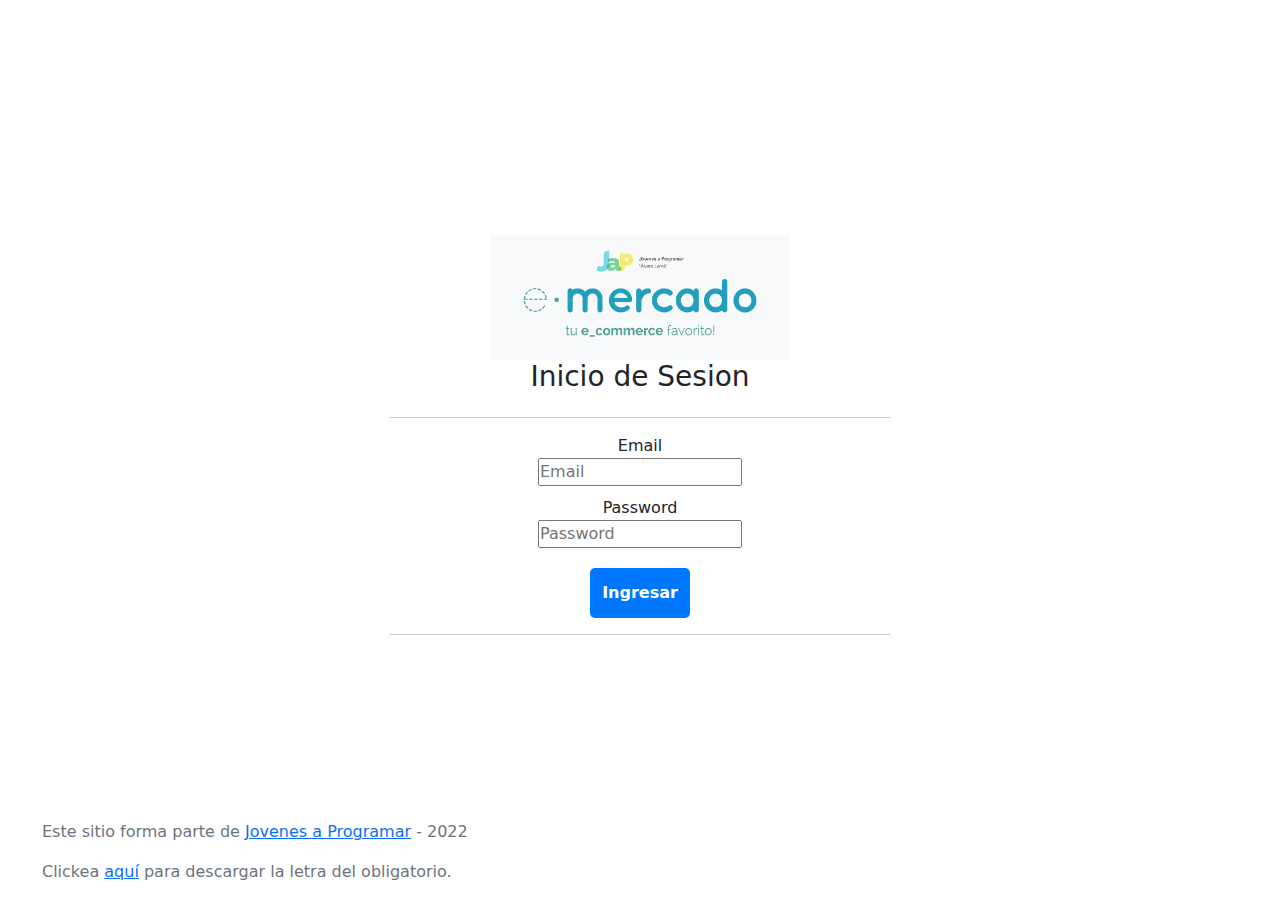
<file: index.html>
<!DOCTYPE html>
<html lang="es">
  <head>
    <meta http-equiv="Content-Type" content="text/html; charset=UTF-8" />
    <meta
      name="viewport"
      content="width=device-width, initial-scale=1, shrink-to-fit=no"
    />
    <meta
      name="google-signin-client_id"
      content="981354369546-q5gculqpjrnv57pglfgtg88otmmpl3ir.apps.googleusercontent.com"
    />
    <!-- este meta tag contiene el id de cliente para la autenticacion de google-->
    <title>eMercado - Todo lo que busques está aquí</title>

    <link
      href="https://fonts.googleapis.com/css?family=Raleway:300,300i,400,400i,700,700i,900,900i"
      rel="stylesheet"
    />
    <link href="css/bootstrap.min.css" rel="stylesheet" />
    <link href="css/index.css" rel="stylesheet" />
    <script src="https://accounts.google.com/gsi/client" async defer></script>
    <!--Scripts necesarios para el login de google-->
  </head>

  <body>
    <div class="flex-center">
      <div class="log-container">
        <div class="log-header">
          <img src="img/login.png" alt="" />
          <h3>Inicio de Sesion</h3>
          <div
            id="g_id_onload"
            data-client_id="981354369546-jeiir98ja4trb6j4a12p9q07cnj3f6pq.apps.googleusercontent.com"
            data-callback="handleCredentialResponse"
          ></div>
          <div class="g_id_signin" data-type="standard"></div>
          <!-- Boton de login google-->
        </div>
        <hr />
        <form id="logForm" class="flex-link">
          <div class="flex-column">
            <label for="email">Email</label>
            <input placeholder="Email" type="email" name="email" id="email" />
          </div>
          <div class="flex-column">
            <label for="password">Password</label>
            <input
              placeholder="Password"
              type="password"
              name="password"
              id="password"
            />
          </div>
          <div class="flex-column">
            <p id="error" class="error"></p>
          </div>
          <button class="normal-log">Ingresar</button>
        </form>
        <hr />
      </div>
    </div>
    <footer class="text-muted">
      <div class="container">
        <p>
          Este sitio forma parte de
          <a href="https://jovenesaprogramar.edu.uy/" target="_blank"
            >Jovenes a Programar</a
          >
          - 2022
        </p>
        <p>
          Clickea <a target="_blank" href="Letra.pdf">aquí</a> para descargar la
          letra del obligatorio.
        </p>
      </div>
    </footer>
    <script src="js/bootstrap.bundle.min.js"></script>
    <script src="js/login.js"></script>
    <script src="js/init.js"></script>
  </body>
</html>
</file>
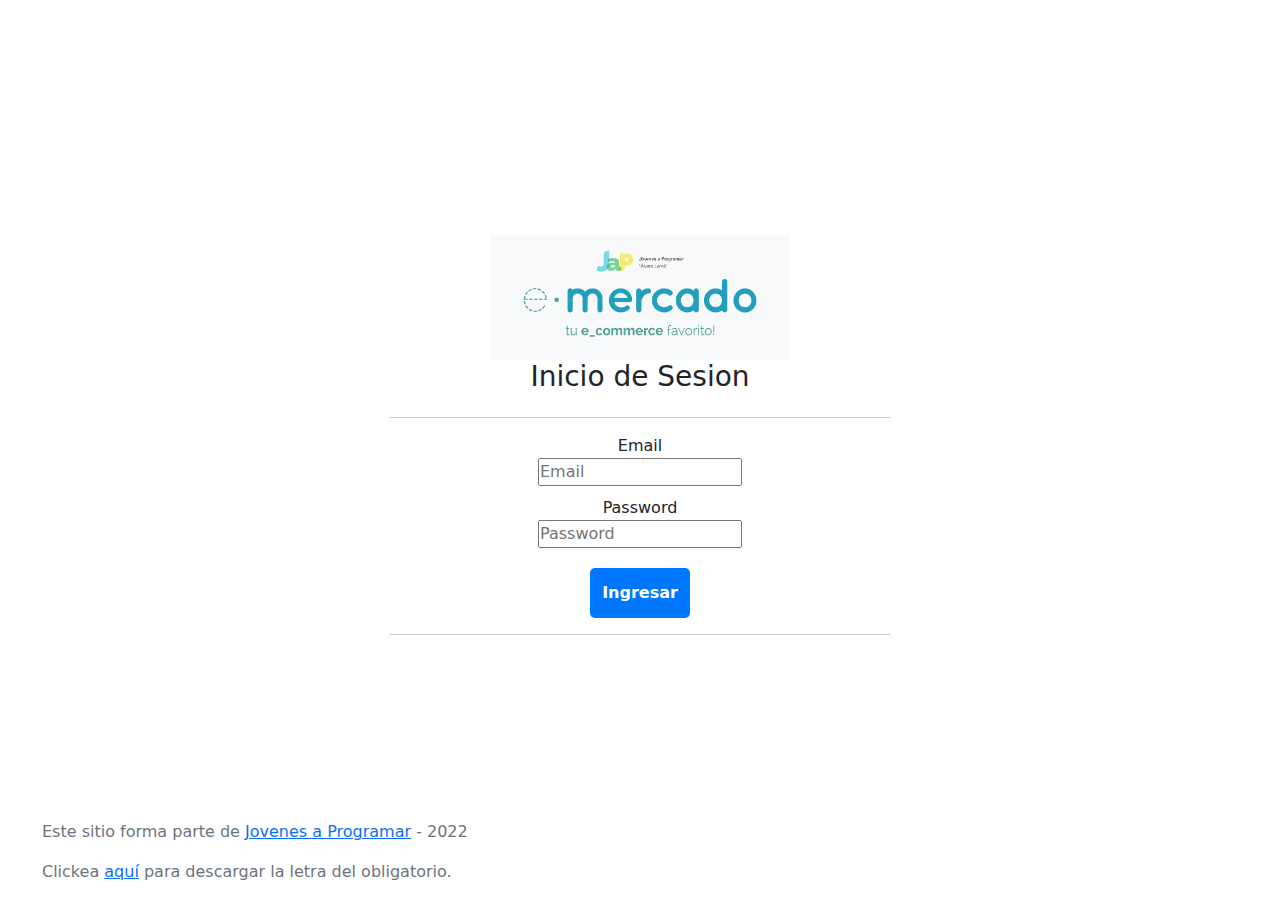
<file: cart.html>
<!DOCTYPE html>
<html lang="es">
  <head>
    <meta http-equiv="Content-Type" content="text/html; charset=UTF-8" />
    <meta
      name="viewport"
      content="width=device-width, initial-scale=1, shrink-to-fit=no"
    />
    <title>eMercado - Todo lo que busques está aquí</title>
    <link
      href="https://fonts.googleapis.com/css?family=Raleway:300,300i,400,400i,700,700i,900,900i"
      rel="stylesheet"
    />
    <link href="css/bootstrap.min.css" rel="stylesheet" />
    <link href="css/font-awesome.min.css" rel="stylesheet" />
    <link href="css/styles.css" rel="stylesheet" />
  </head>

  <body>
    <nav class="navbar navbar-expand-lg navbar-dark bg-dark p-1">
      <div class="container">
        <button
          class="navbar-toggler"
          type="button"
          data-bs-toggle="collapse"
          data-bs-target="#navbarNav"
          aria-controls="navbarNav"
          aria-expanded="false"
          aria-label="Toggle navigation"
        >
          <span class="navbar-toggler-icon"></span>
        </button>
        <div class="collapse navbar-collapse" id="navbarNav">
          <ul class="navbar-nav w-100 justify-content-between">
            <li class="nav-item">
              <a class="nav-link" href="home.html">Inicio</a>
            </li>
            <li class="nav-item">
              <a class="nav-link" href="categories.html">Categorías</a>
            </li>
            <li class="nav-item">
              <a class="nav-link" href="sell.html">Vender</a>
            </li>
            <div class="dropdown">
              <button
                class="btn btn-secondary dropdown-toggle"
                type="button"
                id="dropdownMenuButton1"
                data-bs-toggle="dropdown"
                aria-expanded="false"
              >
                Dropdown button
              </button>
              <ul class="dropdown-menu" aria-labelledby="dropdownMenuButton1">
                <li>
                  <a class="dropdown-item" href="cart.html">Mi carrito</a>
                </li>
                <li>
                  <a class="dropdown-item" href="my-profile.html">Mi perfil</a>
                </li>
                <li>
                  <a id="logOut" class="dropdown-item" href="#"
                    >Cerrar sesión</a
                  >
                </li>
              </ul>
            </div>
          </ul>
        </div>
      </div>
    </nav>
    <main>
      <div class="container">
        <div>
          <h4>Carrito de Compras</h4>
        </div>
        <h6>Articulos a comprar</h6>
        <table class="table">
          <thead>
            <tr>
              <th scope="col">Imagen</th>
              <th scope="col">Nombre</th>
              <th scope="col">Costo</th>
              <th scope="col">Cantidad</th>
              <th scope="col">Subtotal</th>
            </tr>
          </thead>
          <tbody id="tableBody"></tbody>
        </table>
      </div>
      <form id="formCompra" class="mx-5 mt-5 w-auto container">
        <div class="alert alert-success escondido" id="compraRealizada" role="alert">
          Has comprado con exito!
        </div>
        <div class="mx-5 row">
          <div class="col">
            <h3>Tipo de envio</h3>
            <div class="form-check">
              <input
                class="form-check-input"
                type="radio"
                name="flexRadioDefault"
                id="flexRadioDefault1"
                value="0.15"
                checked
              />
              <label class="form-check-label" for="flexRadioDefault1">
                Premium 2 a 5 dias (15%)
              </label>
            </div>
            <div class="form-check">
              <input
                class="form-check-input"
                type="radio"
                name="flexRadioDefault"
                value="0.07"
                id="flexRadioDefault2"
              />
              <label class="form-check-label" for="flexRadioDefault1">
                Express 5 a 8 dias (7%)
              </label>
            </div>
            <div class="form-check">
              <input
                class="form-check-input"
                type="radio"
                name="flexRadioDefault"
                id="flexRadioDefault3"
                value="0.05"
              />
              <label class="form-check-label" for="flexRadioDefault2">
                Standard 12 a 15 dias (5%)
              </label>
            </div>
          </div>
          <div class="col">
            <h3>Direccion de envio</h3>
            <div class="form-row">
              <div class="form-group col-md-6">
                <label for="inputStreet4">Calle</label>
                <input
                  type="text"
                  class="form-control"
                  id="inputEmail4"
                  placeholder="Calle"
                />
                <p class="invalidInput escondido" id="invalidCalle">Debe Ingresar Calle</p>
              </div>
              <div class="form-group col-md-6">
                <label for="inputNumber4">Numero</label>
                <input
                  type="number"
                  class="form-control"
                  id="inputNumber4"
                  placeholder="Numero de puerta"
                />
                <p class="invalidInput escondido" id="invalidNumero">Debe Ingresar Numero</p>
              </div>
            </div>
            <div class="form-group col-md-6">
              <label for="inputCorner">Esquina</label>
              <input
                type="text"
                class="form-control"
                id="inputCorner"
                placeholder="Esq Soriano"
              />
              <p class="invalidInput escondido" id="invalidEsquina">Debe Ingresar Esquina</p>
            </div>
          </div>
        </div>
        <hr />
        <div id="subtotales">
          <div class="container align-content-center">
            <div class="row border mb-3">
              <div class="col pt-2">
                <h2>Subtotal</h2>
                <p class="text-muted">Costo de los productos</p>
              </div>
              <p class="col mt-3">USD <span id="subtotal">15200</span></p>
            </div>
            <div class="row border mb-3">
              <div class="col pt-2">
                <h2>Costo de Envio</h2>
                <p class="text-muted">Segun el tipo de envio</p>
              </div>
              <p class="col mt-3">USD <span id="costoEnvio">15200</span></p>
            </div>
            <div class="row border">
              <div class="col pt-2">
                <h2>Total ($)</h2>
              </div>
              <p class="col mt-3">USD <span id="total">15200</span></p>
            </div>
          </div>
        </div>
        <hr />
        <h3>Forma De Pago</h3>
        <div>
          <p>
            <span id="formaDePagoTexto" class="mx-3">No Has Seleccionado</span>
            <p class="invalidInput escondido" id="invalidPago">Selecciona Metodo De Pago y llena todos los datos</p>
            <!-- Button trigger modal -->
            <button type="button" class="btn btn-primary" data-bs-toggle="modal" data-bs-target="#exampleModalCenter">
              Seleccionar
            </button>

            <button type="submit" class="btn btn-primary mx-5 w-100 mt-5">
              Comprar
            </button>

            <!-- Modal -->
            <div class="modal fade" id="exampleModalCenter" tabindex="-1" role="dialog" aria-labelledby="exampleModalCenterTitle" aria-hidden="true">
              <div class="modal-dialog modal-dialog-centered" role="document">
                <div class="modal-content">
                  <div class="modal-header">
                    <h5 class="modal-title" id="exampleModalLongTitle">Forma de Pago</h5>
                  </div>
                  <div class="modal-body">
                    <form>
                      <input
                        class="form-check-input"
                        type="radio"
                        name="flexRadioDefaultCredito"
                        id="flexRadioDefaultCredito"
                        value="credito"
                      />
                      <label class="form-check-label" for="flexRadioDefaultCredito">
                        Tarjeta de credito
                      </label>
                      <hr>
                      <label for="tarjeta">Numero de Tarjeta</label>
                      <input class="inputCredito" type="number" name="tarjeta" id="tarjeta">
                      <br>
                      <label for="codigo">Codigo de seg</label>
                      <input class="inputCredito" type="number" name="codigo" id="codigo">
                      <br>
                      <label for="vencimiento">Vencimiento (MM/AA)</label>
                      <input class="inputCredito mb-4" type="text" name="vencimiento" id="vencimiento">
                      <br>
                      <input
                        class="form-check-input"
                        type="radio"
                        name="flexRadioDefaultCredito"
                        id="flexRadioDefaultCredito1"
                        value="bancaria"
                      />
                      <label class="form-check-label" for="flexRadioDefaultCredito1">
                        Transferencia bancaria
                      </label>
                      <hr>
                      <label for="cuenta">Numero de cuenta</label>
                      <input class="inputBancaria" type="number" name="cuenta" id="cuenta" disabled>
                    </form>
                  </div>
                  <div class="modal-footer">
                    <button type="button" class="btn btn-primary" data-bs-dismiss="modal">Cerrar</button>
                  </div>
                </div>
              </div>
            </div>
          </p>
        </div>
      </form>
    </main>
    <footer class="text-muted">
      <div class="container">
        <p class="float-end">
          <a href="#">Volver arriba</a>
        </p>
        <p>
          Este sitio forma parte de
          <a href="https://jovenesaprogramar.edu.uy/" target="_blank"
            >Jovenes a Programar</a
          >
          - 2022
        </p>
        <p>
          Clickea <a target="_blank" href="Letra.pdf">aquí</a> para descargar la
          letra del obligatorio.
        </p>
      </div>
    </footer>
    <div id="spinner-wrapper">
      <div class="lds-ring">
        <div></div>
        <div></div>
        <div></div>
        <div></div>
      </div>
    </div>
    <script src="js/bootstrap.bundle.min.js"></script>
    <script src="js/init.js"></script>
    <script src="js/cart.js"></script>
  </body>
</html>
</file>
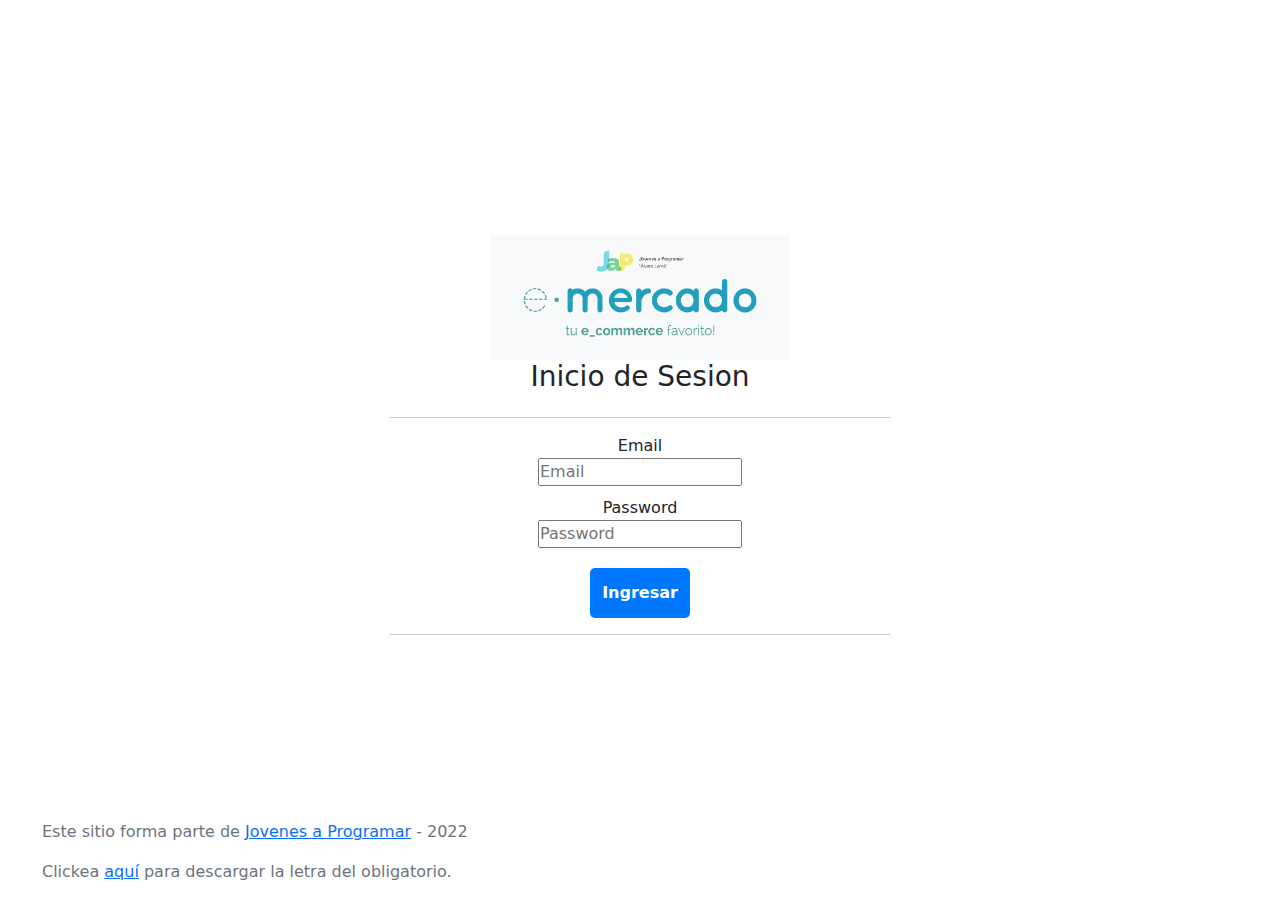
<file: categories.html>
<!DOCTYPE html>
<html lang="es">
  <head>
    <meta http-equiv="Content-Type" content="text/html; charset=UTF-8" />
    <meta
      name="viewport"
      content="width=device-width, initial-scale=1, shrink-to-fit=no"
    />
    <title>eMercado - Todo lo que busques está aquí</title>

    <link
      href="https://fonts.googleapis.com/css?family=Raleway:300,300i,400,400i,700,700i,900,900i"
      rel="stylesheet"
    />
    <link href="css/font-awesome.min.css" rel="stylesheet" />
    <link href="css/bootstrap.min.css" rel="stylesheet" />
    <link href="css/styles.css" rel="stylesheet" />
  </head>

  <body>
    <nav class="navbar navbar-expand-lg navbar-dark bg-dark p-1">
      <div class="container">
        <button
          class="navbar-toggler"
          type="button"
          data-bs-toggle="collapse"
          data-bs-target="#navbarNav"
          aria-controls="navbarNav"
          aria-expanded="false"
          aria-label="Toggle navigation"
        >
          <span class="navbar-toggler-icon"></span>
        </button>
        <div class="collapse navbar-collapse" id="navbarNav">
          <ul class="navbar-nav w-100 justify-content-between">
            <li class="nav-item">
              <a class="nav-link" href="home.html">Inicio</a>
            </li>
            <li class="nav-item">
              <a class="nav-link active" href="categories.html">Categorías</a>
            </li>
            <li class="nav-item">
              <a class="nav-link" href="sell.html">Vender</a>
            </li>
            <div class="dropdown">
              <button
                class="btn btn-secondary dropdown-toggle"
                type="button"
                id="dropdownMenuButton1"
                data-bs-toggle="dropdown"
                aria-expanded="false"
              >
                Dropdown button
              </button>
              <ul class="dropdown-menu" aria-labelledby="dropdownMenuButton1">
                <li>
                  <a class="dropdown-item" href="cart.html">Mi carrito</a>
                </li>
                <li>
                  <a class="dropdown-item" href="my-profile.html">Mi perfil</a>
                </li>
                <li>
                  <a id="logOut" class="dropdown-item" href="#"
                    >Cerrar sesión</a
                  >
                </li>
              </ul>
            </div>
          </ul>
        </div>
      </div>
    </nav>
    <main class="pb-5">
      <div class="text-center p-4">
        <h2>Categorías</h2>
        <p class="lead">Verás aquí todas las categorías del sitio.</p>
      </div>
      <div class="container">
        <div class="row">
          <div class="col text-end">
            <div
              class="btn-group btn-group-toggle mb-4"
              data-bs-toggle="buttons"
            >
              <input
                type="radio"
                class="btn-check"
                name="options"
                id="sortAsc"
              />
              <label class="btn btn-light" for="sortAsc">A-Z</label>
              <input
                type="radio"
                class="btn-check"
                name="options"
                id="sortDesc"
              />
              <label class="btn btn-light" for="sortDesc">Z-A</label>
              <input
                type="radio"
                class="btn-check"
                name="options"
                id="sortByCount"
                checked
              />
              <label class="btn btn-light" for="sortByCount"
                ><i class="fas fa-sort-amount-down mr-1"></i
              ></label>
            </div>
          </div>
        </div>
        <div class="row">
          <div class="col-lg-6 offset-lg-6 col-md-12 mb-1 container">
            <div class="row container p-0 m-0">
              <div class="col">
                <p class="font-weight-normal text-end my-2">Cant.</p>
              </div>
              <div class="col">
                <input
                  class="form-control"
                  type="number"
                  placeholder="min."
                  id="rangeFilterCountMin"
                />
              </div>
              <div class="col">
                <input
                  class="form-control"
                  type="number"
                  placeholder="máx."
                  id="rangeFilterCountMax"
                />
              </div>
              <div class="col-3 p-0">
                <div class="btn-group" role="group">
                  <button class="btn btn-light btn-block" id="rangeFilterCount">
                    Filtrar
                  </button>
                  <button class="btn btn-link btn-sm" id="clearRangeFilter">
                    Limpiar
                  </button>
                </div>
              </div>
            </div>
          </div>
        </div>
        <div class="row">
          <div class="list-group" id="cat-list-container"></div>
        </div>
      </div>
    </main>
    <footer class="text-muted">
      <div class="container">
        <p class="float-end">
          <a href="#">Volver arriba</a>
        </p>
        <p>
          Este sitio forma parte de
          <a href="https://jovenesaprogramar.edu.uy/" target="_blank"
            >Jovenes a Programar</a
          >
          - 2022
        </p>
        <p>
          Clickea <a target="_blank" href="Letra.pdf">aquí</a> para descargar la
          letra del obligatorio.
        </p>
      </div>
    </footer>
    <div id="spinner-wrapper">
      <div class="lds-ring">
        <div></div>
        <div></div>
        <div></div>
        <div></div>
      </div>
    </div>
    <script src="js/bootstrap.bundle.min.js"></script>
    <script src="js/init.js"></script>
    <script src="js/categories.js"></script>
  </body>
</html>
</file>
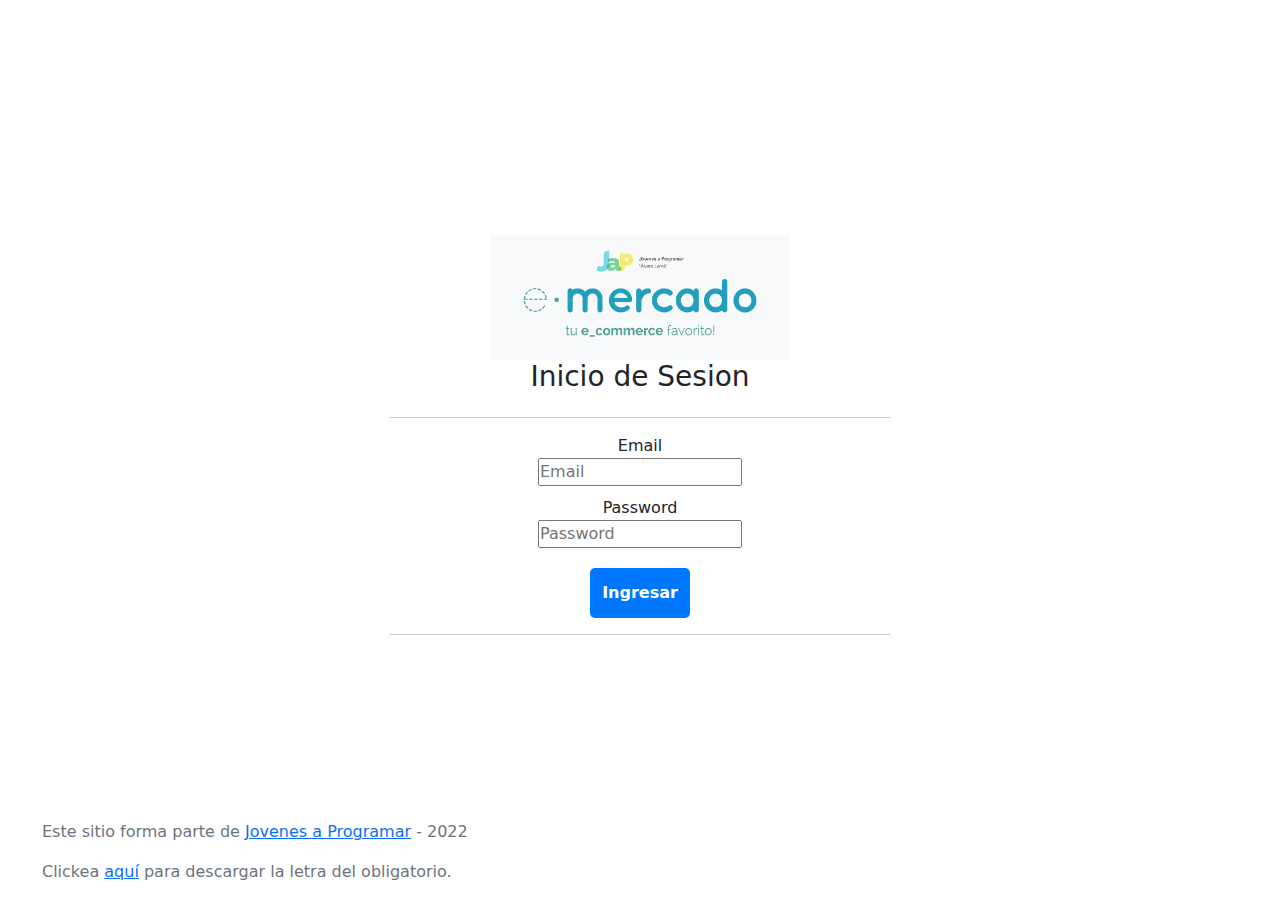
<file: home.html>
<!DOCTYPE html>
<html lang="es">
  <head>
    <meta http-equiv="Content-Type" content="text/html; charset=UTF-8" />
    <meta
      name="viewport"
      content="width=device-width, initial-scale=1, shrink-to-fit=no"
    />
    <title>eMercado - Todo lo que busques está aquí</title>

    <link
      href="https://fonts.googleapis.com/css?family=Raleway:300,300i,400,400i,700,700i,900,900i"
      rel="stylesheet"
    />
    <link href="css/bootstrap.min.css" rel="stylesheet" />
    <link href="css/styles.css" rel="stylesheet" />
  </head>

  <body>
    <nav class="navbar navbar-expand-lg navbar-dark bg-dark p-1">
      <div class="container">
        <button
          class="navbar-toggler"
          type="button"
          data-bs-toggle="collapse"
          data-bs-target="#navbarNav"
          aria-controls="navbarNav"
          aria-expanded="false"
          aria-label="Toggle navigation"
        >
          <span class="navbar-toggler-icon"></span>
        </button>
        <div class="collapse navbar-collapse" id="navbarNav">
          <ul class="navbar-nav w-100 justify-content-between">
            <li class="nav-item">
              <a class="nav-link active" href="home.html">Inicio</a>
            </li>
            <li class="nav-item">
              <a class="nav-link" href="categories.html">Categorías</a>
            </li>
            <li class="nav-item">
              <a class="nav-link" href="sell.html">Vender</a>
            </li>
            <div class="dropdown">
              <button
                class="btn btn-secondary dropdown-toggle"
                type="button"
                id="dropdownMenuButton1"
                data-bs-toggle="dropdown"
                aria-expanded="false"
              >
                Dropdown button
              </button>
              <ul class="dropdown-menu" aria-labelledby="dropdownMenuButton1">
                <li>
                  <a class="dropdown-item" href="cart.html">Mi carrito</a>
                </li>
                <li>
                  <a class="dropdown-item" href="my-profile.html">Mi perfil</a>
                </li>
                <li>
                  <a id="logOut" class="dropdown-item" href="#"
                    >Cerrar sesión</a
                  >
                </li>
              </ul>
            </div>
          </ul>
        </div>
      </div>
    </nav>
    <main>
      <div class="jumbotron text-center"></div>
      <div class="album py-5 bg-light">
        <div class="container">
          <div class="row">
            <div class="col-md-4">
              <div
                class="card mb-4 shadow-sm custom-card cursor-active"
                id="autos"
              >
                <img
                  class="bd-placeholder-img card-img-top"
                  src="img/cars_index.jpg"
                  alt="Imgagen representativa de la categoría 'Autos'"
                />
                <h3 class="m-3">Autos</h3>
                <div class="card-body">
                  <p class="card-text">
                    Los mejores precios en autos 0 kilómetro, de alta y media
                    gama.
                  </p>
                </div>
              </div>
            </div>
            <div class="col-md-4">
              <div
                class="card mb-4 shadow-sm custom-card cursor-active"
                id="juguetes"
              >
                <img
                  class="bd-placeholder-img card-img-top"
                  src="img/toys_index.jpg"
                  alt="Imgagen representativa de la categoría 'Juguetes'"
                />
                <h3 class="m-3">Juguetes</h3>
                <div class="card-body">
                  <p class="card-text">
                    Encuentra aquí los mejores precios para niños/as de
                    cualquier edad.
                  </p>
                </div>
              </div>
            </div>
            <div class="col-md-4">
              <div
                class="card mb-4 shadow-sm custom-card cursor-active"
                id="muebles"
              >
                <img
                  class="bd-placeholder-img card-img-top"
                  src="img/furniture_index.jpg"
                  alt="Imgagen representativa de la categoría 'Muebles'"
                />
                <h3 class="m-3">Muebles</h3>
                <div class="card-body">
                  <p class="card-text">
                    Muebles antiguos, nuevos y para ser armados por uno mismo.
                  </p>
                </div>
              </div>
            </div>
          </div>
          <div class="row">
            <a class="btn btn-light btn-lg btn-block" href="categories.html"
              >Y mucho más!</a
            >
          </div>
        </div>
      </div>
    </main>
    <footer class="text-muted">
      <div class="container">
        <p class="float-end">
          <a href="#">Volver arriba</a>
        </p>
        <p>
          Este sitio forma parte de
          <a href="https://jovenesaprogramar.edu.uy/" target="_blank"
            >Jovenes a Programar</a
          >
          - 2022
        </p>
        <p>
          Clickea <a target="_blank" href="Letra.pdf">aquí</a> para descargar la
          letra del obligatorio.
        </p>
      </div>
    </footer>
    <script src="js/bootstrap.bundle.min.js"></script>
    <script src="js/home.js"></script>
    <script src="js/init.js"></script>
  </body>
</html>
</file>
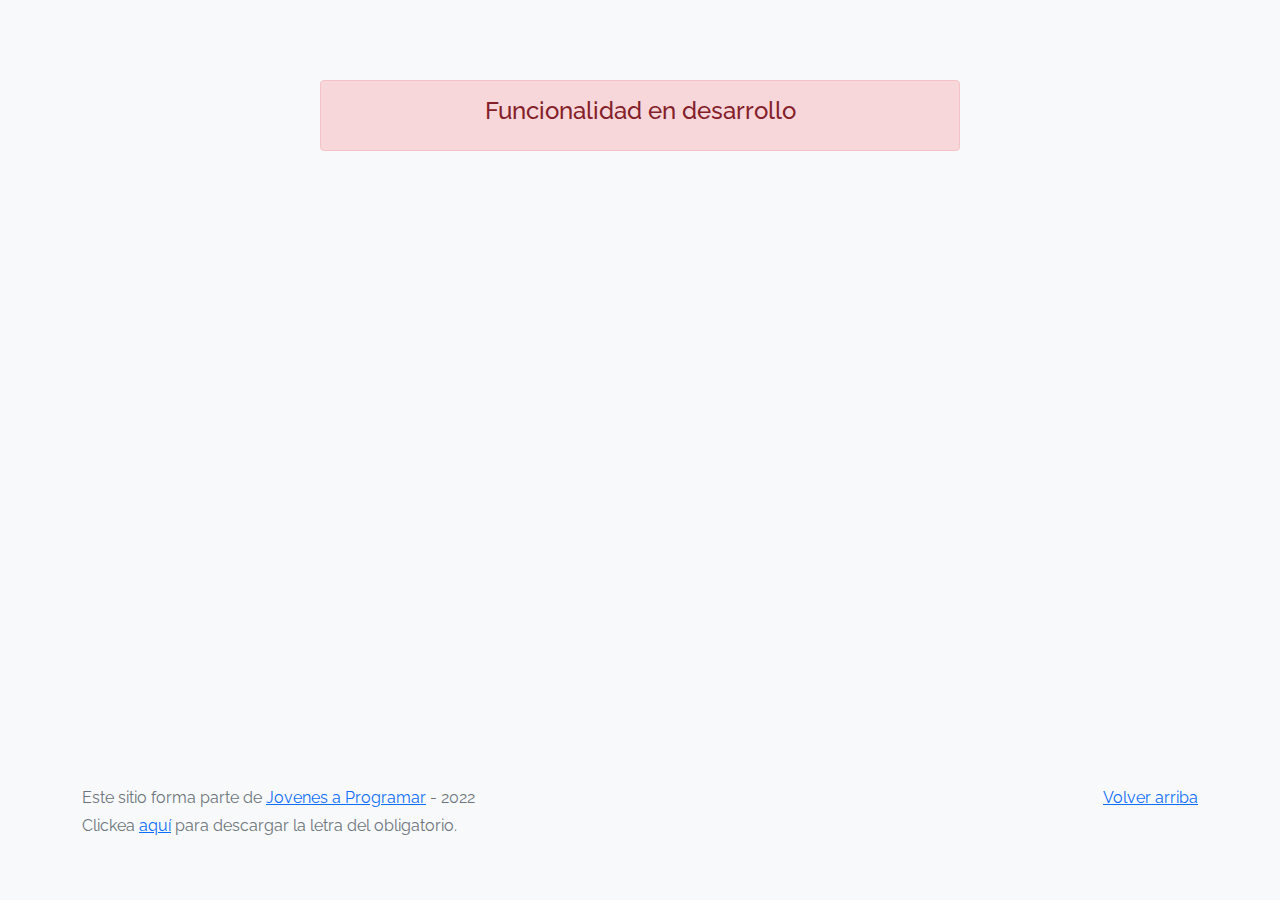
<file: login.html>
<!DOCTYPE html>
<html lang="es">

<head>
  <meta http-equiv="Content-Type" content="text/html; charset=UTF-8">
  <meta name="viewport" content="width=device-width, initial-scale=1, shrink-to-fit=no">
  <title>eMercado - Todo lo que busques está aquí</title>
  
  <link href="https://fonts.googleapis.com/css?family=Raleway:300,300i,400,400i,700,700i,900,900i" rel="stylesheet">
  <link href="css/bootstrap.min.css" rel="stylesheet">
  <link href="css/styles.css" rel="stylesheet">
  <style>
    body {
      background-color: rgb(248, 249, 250);
    }
  </style>
</head>

<body>
  <main class="mt-5">
    <div class="container">
      <div class="alert alert-danger text-center" role="alert">
        <h4 class="alert-heading">Funcionalidad en desarrollo</h4>
      </div>
    </div>
  </main>
  <footer class="text-muted">
    <div class="container">
      <p class="float-end">
        <a href="#">Volver arriba</a>
      </p>
      <p>Este sitio forma parte de <a href="https://jovenesaprogramar.edu.uy/" target="_blank">Jovenes a Programar</a> -
        2022</p>
      <p>Clickea <a target="_blank" href="Letra.pdf">aquí</a> para descargar la letra del obligatorio.</p>
    </div>
  </footer>
  <script src="js/login.js"></script>
</body>

</html>
</file>
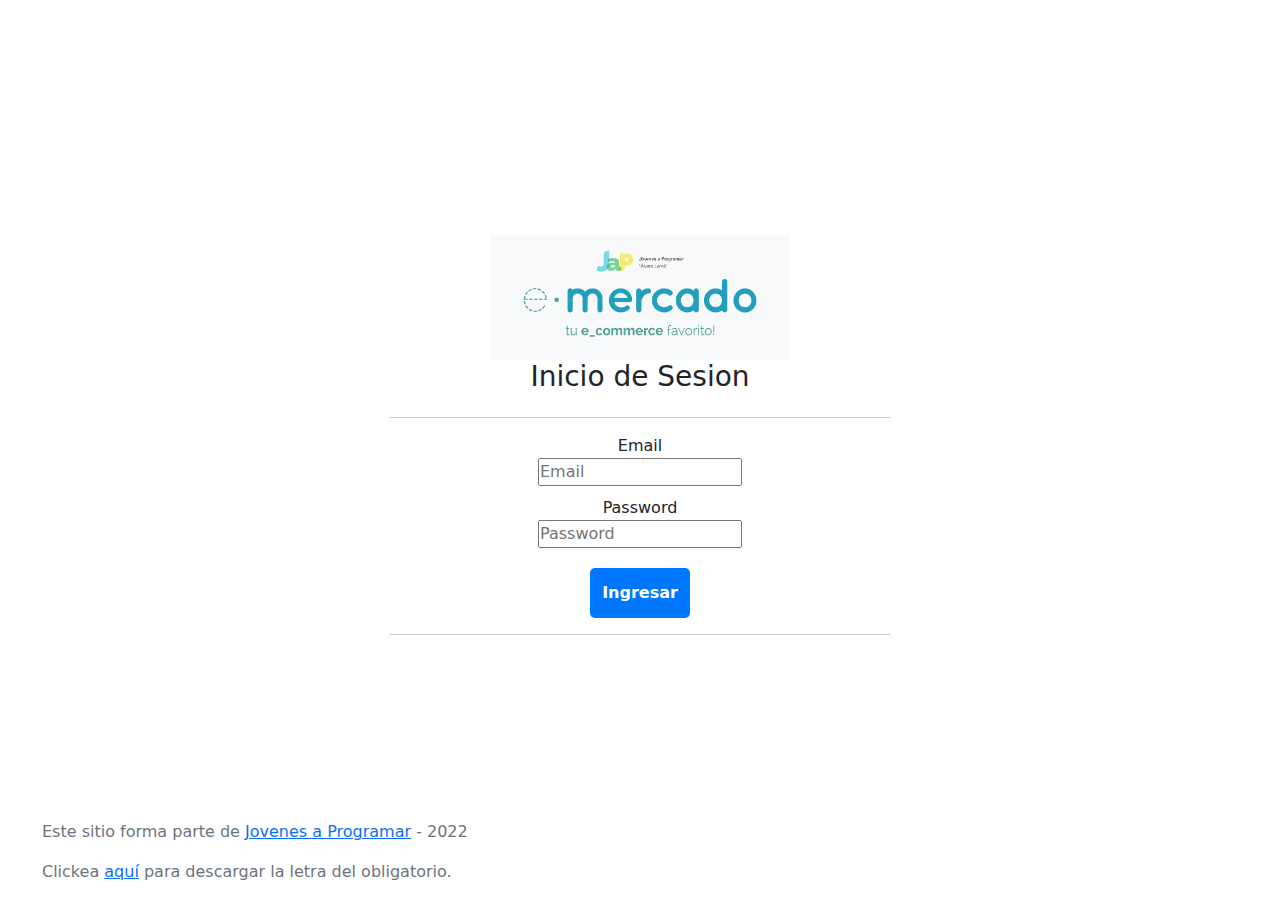
<file: my-profile.html>
<!DOCTYPE html>
<html lang="es">
  <head>
    <meta http-equiv="Content-Type" content="text/html; charset=UTF-8" />
    <meta
      name="viewport"
      content="width=device-width, initial-scale=1, shrink-to-fit=no"
    />
    <title>eMercado - Todo lo que busques está aquí</title>
    <link
      href="https://fonts.googleapis.com/css?family=Raleway:300,300i,400,400i,700,700i,900,900i"
      rel="stylesheet"
    />
    <link href="css/bootstrap.min.css" rel="stylesheet" />
    <link href="css/styles.css" rel="stylesheet" />
    <style>
      .bd-placeholder-img {
        font-size: 1.125rem;
        text-anchor: middle;
        -webkit-user-select: none;
        -moz-user-select: none;
        -ms-user-select: none;
        user-select: none;
      }

      @media (min-width: 768px) {
        .bd-placeholder-img-lg {
          font-size: 3.5rem;
        }
      }
    </style>
  </head>

  <body>
    <nav class="navbar navbar-expand-lg navbar-dark bg-dark p-1">
      <div class="container">
        <button
          class="navbar-toggler"
          type="button"
          data-bs-toggle="collapse"
          data-bs-target="#navbarNav"
          aria-controls="navbarNav"
          aria-expanded="false"
          aria-label="Toggle navigation"
        >
          <span class="navbar-toggler-icon"></span>
        </button>
        <div class="collapse navbar-collapse" id="navbarNav">
          <ul class="navbar-nav w-100 justify-content-between">
            <li class="nav-item">
              <a class="nav-link" href="home.html">Inicio</a>
            </li>
            <li class="nav-item">
              <a class="nav-link" href="categories.html">Categorías</a>
            </li>
            <li class="nav-item">
              <a class="nav-link" href="sell.html">Vender</a>
            </li>
            <div class="dropdown">
              <button
                class="btn btn-secondary dropdown-toggle"
                type="button"
                id="dropdownMenuButton1"
                data-bs-toggle="dropdown"
                aria-expanded="false"
              >
                Dropdown button
              </button>
              <ul class="dropdown-menu" aria-labelledby="dropdownMenuButton1">
                <li>
                  <a class="dropdown-item" href="cart.html">Mi carrito</a>
                </li>
                <li>
                  <a class="dropdown-item" href="my-profile.html">Mi perfil</a>
                </li>
                <li>
                  <a id="logOut" class="dropdown-item" href="#"
                    >Cerrar sesión</a
                  >
                </li>
              </ul>
            </div>
          </ul>
        </div>
      </div>
    </nav>
    <main>
      <div class="alert alert-success d-none" id="correctAlert" role="alert">
        Actualizo correctamente!
      </div>
      <div class="container">
        <div class="mb-5 mt-5">
          <div class="d-flex justify-content-between">
            <h1 class="mb-5" style="font-size: 3rem">Perfil</h1>

            <img
              style="width: 220px; height: 220px; border-radius: 100%"
              src="./img/img_perfil.png"
              alt=""
              id="profileImg"
            />
          </div>
        </div>

        <hr />
      </div>
      <div class="container">
        <form id="formulario">
          <div class="row">
            <div class="col">
              <label for="name">Primer Nombre*</label>
              <input
                type="text"
                class="form-control"
                placeholder="Primer Nombre"
                name="name"
                id="name"
                required
              />
            </div>
            <div class="col">
              <label for="secondName">Segundo Nombre</label>
              <input
                name="secondName"
                type="text"
                class="form-control"
                placeholder="Segundo Nombre"
                id="secondName"
              />
            </div>
          </div>
          <div class="row">
            <div class="col">
              <label for="apellido">Primer Apellido*</label>
              <input
                type="text"
                class="form-control"
                placeholder="Primer Apellido"
                name="apellido"
                id="lastName"
                required
              />
            </div>
            <div class="col">
              <label for="secondLastName">Segundo Apellido</label>
              <input
                name="secondLastName"
                type="text"
                class="form-control"
                placeholder="Segundo Apellido"
                id="secondLastName"
              />
            </div>
          </div>
          <div class="row">
            <div class="col">
              <label for="email">E-mail*</label>
              <input
                type="text"
                class="form-control"
                placeholder="E-mail"
                name="email"
                id="email"
                disabled
              />
            </div>
            <div class="col">
              <label for="imagen">Imagen de perfil</label>
              <input
                type="file"
                id="imagen"
                name="imagen"
                accept="image/png, image/jpeg"
              />
            </div>
          </div>
          <div class="row mb-3">
            <div class="col mt-1">
              <label for="telefono">Telefono de contacto</label>
              <input
                type="number"
                placeholder="Telefono de contacto"
                name="telefono"
                id="telefono"
              />
            </div>
            <div class="col"></div>
          </div>
          <hr />
          <button type="submit" class="btn btn-success">Guardar</button>
        </form>
      </div>
    </main>
    <footer class="text-muted">
      <div class="container">
        <p class="float-end">
          <a href="#">Volver arriba</a>
        </p>
        <p>
          Este sitio forma parte de
          <a href="https://jovenesaprogramar.edu.uy/" target="_blank"
            >Jovenes a Programar</a
          >
          - 2022
        </p>
        <p>
          Clickea <a target="_blank" href="Letra.pdf">aquí</a> para descargar la
          letra del obligatorio.
        </p>
      </div>
    </footer>
    <script src="js/bootstrap.bundle.min.js"></script>
    <script src="js/init.js"></script>
    <script src="js/my-profile.js"></script>
  </body>
</html>
</file>
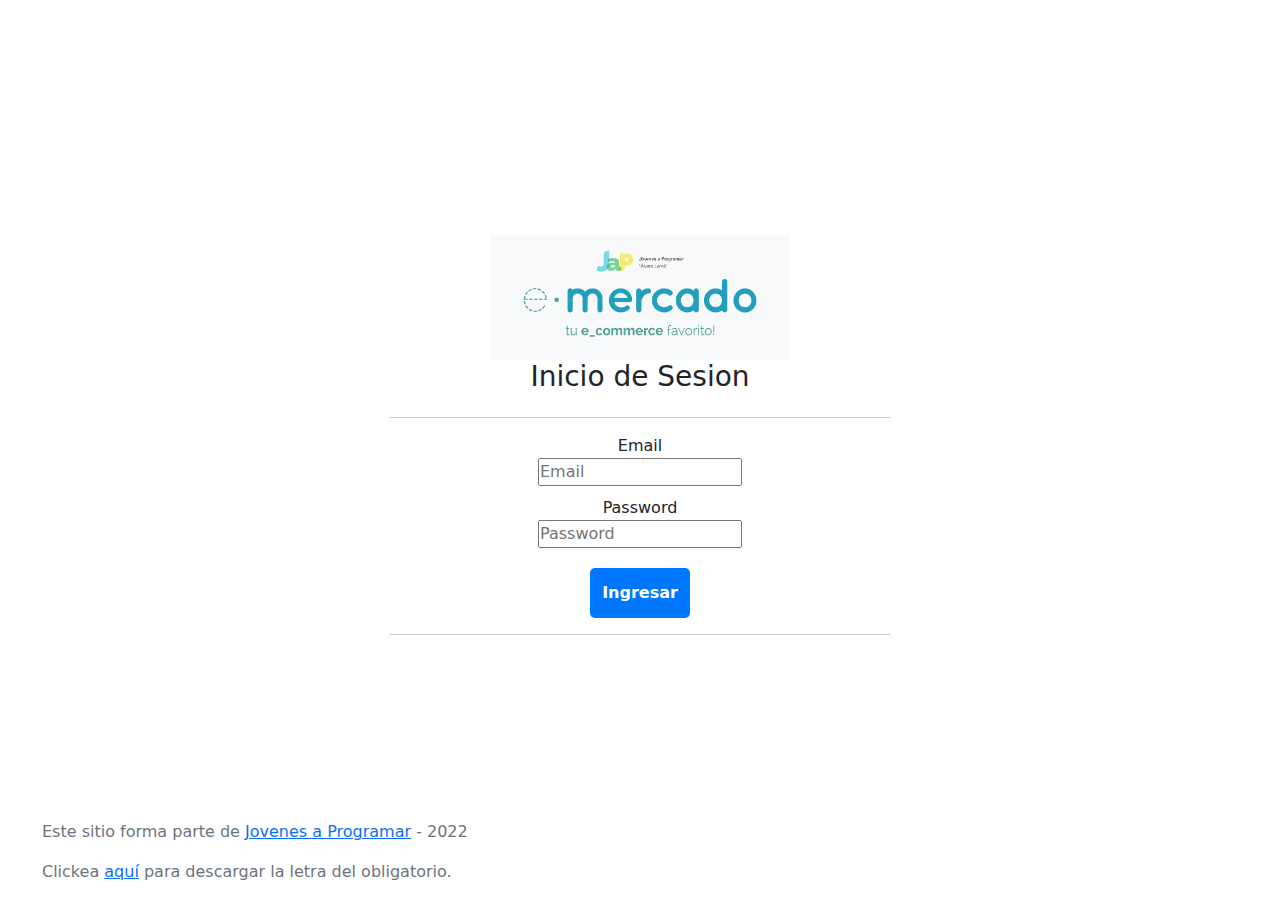
<file: product-info.html>
<!DOCTYPE html>
<html lang="es">
  <head>
    <meta http-equiv="Content-Type" content="text/html; charset=UTF-8" />
    <meta
      name="viewport"
      content="width=device-width, initial-scale=1, shrink-to-fit=no"
    />
    <title>eMercado - Todo lo que busques está aquí</title>

    <link
      href="https://fonts.googleapis.com/css?family=Raleway:300,300i,400,400i,700,700i,900,900i"
      rel="stylesheet"
    />
    <link href="css/font-awesome.min.css" rel="stylesheet" />
    <link href="css/bootstrap.min.css" rel="stylesheet" />
    <link href="css/styles.css" rel="stylesheet" />
    <link rel="stylesheet" href="css/product-info.css" />
  </head>

  <body>
    <nav class="navbar navbar-expand-lg navbar-dark bg-dark p-1">
      <div class="container">
        <button
          class="navbar-toggler"
          type="button"
          data-bs-toggle="collapse"
          data-bs-target="#navbarNav"
          aria-controls="navbarNav"
          aria-expanded="false"
          aria-label="Toggle navigation"
        >
          <span class="navbar-toggler-icon"></span>
        </button>
        <div class="collapse navbar-collapse" id="navbarNav">
          <ul class="navbar-nav w-100 justify-content-between">
            <li class="nav-item">
              <a class="nav-link" href="home.html">Inicio</a>
            </li>
            <li class="nav-item">
              <a class="nav-link" href="categories.html">Categorías</a>
            </li>
            <li class="nav-item">
              <a class="nav-link" href="sell.html">Vender</a>
            </li>
            <li>
              <div class="dropdown">
                <button
                  class="btn btn-secondary dropdown-toggle"
                  type="button"
                  id="dropdownMenuButton1"
                  data-bs-toggle="dropdown"
                  aria-expanded="false"
                ></button>
                <ul class="dropdown-menu" aria-labelledby="dropdownMenuButton1">
                  <li>
                    <a class="dropdown-item" href="cart.html">Mi carrito</a>
                  </li>
                  <li>
                    <a class="dropdown-item" href="my-profile.html"
                      >Mi perfil</a
                    >
                  </li>
                  <li>
                    <a id="logOut" class="dropdown-item" href="#"
                      >Cerrar sesión</a
                    >
                  </li>
                </ul>
              </div>
            </li>
          </ul>
        </div>
      </div>
    </nav>
    <main>
      <div id="container">
        <div class="product">
          <div class="imgContainer"></div>
        </div>
      </div>

      <div id="commentsContainer">
        <h3>Comentarios</h3>
        <div id="comments"></div>
        <div id="newComment">
          <form action="">
            <h4>Comentar</h4>
            <div><label for="opinion">Tu opinion:</label></div>
            <textarea
              name="opinion"
              id="opinion"
              cols="30"
              rows="10"
            ></textarea>
            <div><label for="puntuacion">Tu opinion:</label></div>
            <div>
              <select id="puntuacion" name="puntuacion">
                <option value="0">0</option>
                <option value="1">1</option>
                <option value="2">2</option>
                <option value="3">3</option>
                <option value="4">4</option>
                <option value="5">5</option>
              </select>
            </div>
            <button id="enviarComent">Enviar</button>
          </form>
        </div>
      </div>
      <h3 class="tituloRelated">Productos Relacionados!</h3>
      <div id="relatedProductsContainer">
        <div
          id="carouselExampleCaptions"
          class="carousel slide"
          data-bs-ride="carousel"
        >
          <div class="carousel-inner" id="relatedContainer"></div>
          <button
            class="carousel-control-prev"
            type="button"
            data-bs-target="#carouselExampleCaptions"
            data-bs-slide="prev"
          >
            <span class="carousel-control-prev-icon" aria-hidden="true"></span>
            <span class="visually-hidden">Previous</span>
          </button>
          <button
            class="carousel-control-next"
            type="button"
            data-bs-target="#carouselExampleCaptions"
            data-bs-slide="next"
          >
            <span class="carousel-control-next-icon" aria-hidden="true"></span>
            <span class="visually-hidden">Next</span>
          </button>
        </div>
      </div>
    </main>
    <footer class="text-muted">
      <div class="container">
        <p class="float-end">
          <a href="#">Volver arriba</a>
        </p>
        <p>
          Este sitio forma parte de
          <a href="https://jovenesaprogramar.edu.uy/" target="_blank"
            >Jovenes a Programar</a
          >
          - 2022
        </p>
        <p>
          Clickea <a target="_blank" href="Letra.pdf">aquí</a> para descargar la
          letra del obligatorio.
        </p>
      </div>
    </footer>
    <div id="spinner-wrapper">
      <div class="lds-ring">
        <div></div>
        <div></div>
        <div></div>
        <div></div>
      </div>
    </div>
    <script src="js/bootstrap.bundle.min.js"></script>
    <script src="js/init.js"></script>
    <script src="js/product-info.js"></script>
  </body>
</html>
</file>
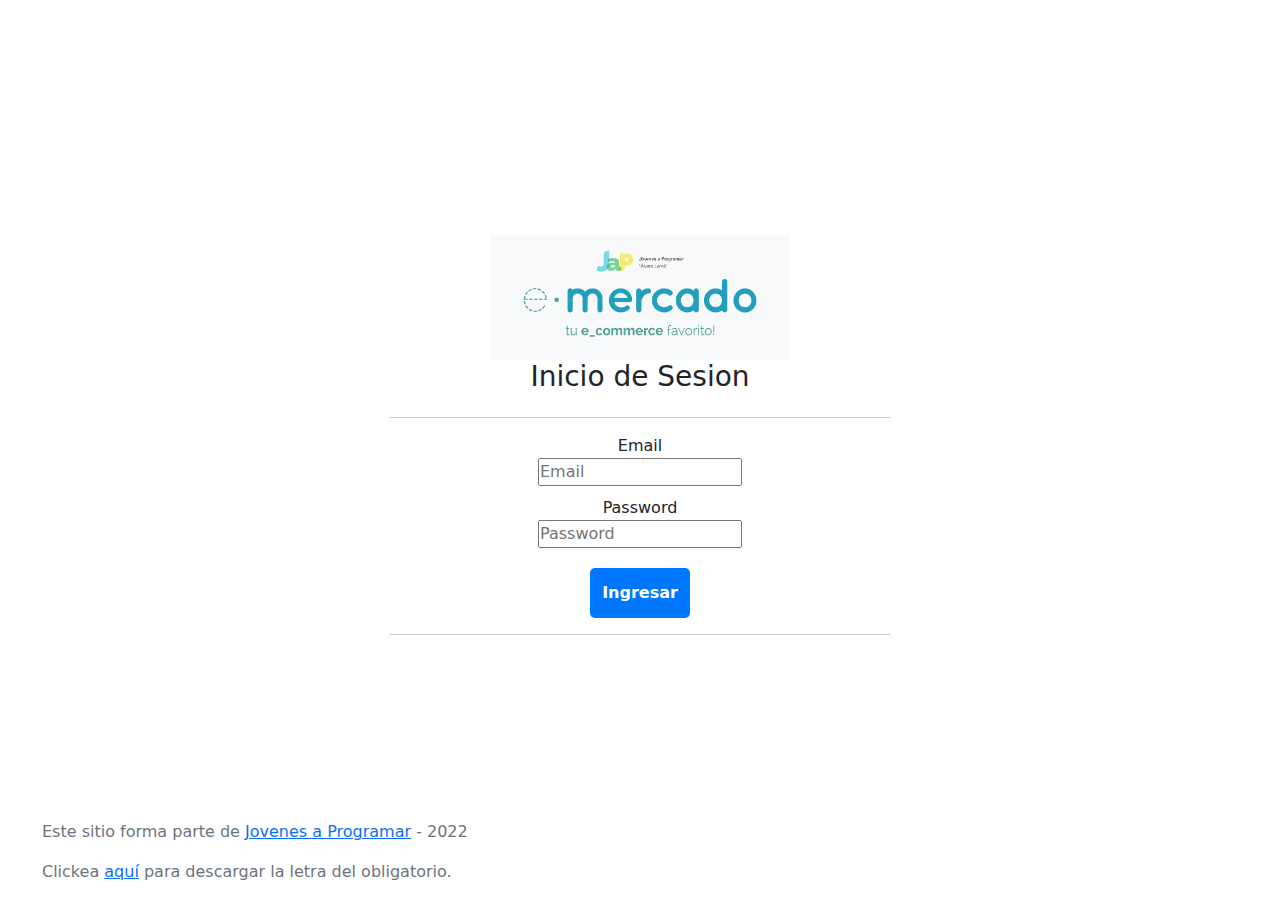
<file: products.html>
<!DOCTYPE html>
<html lang="es">
  <head>
    <meta http-equiv="Content-Type" content="text/html; charset=UTF-8" />
    <meta
      name="viewport"
      content="width=device-width, initial-scale=1, shrink-to-fit=no"
    />
    <title>eMercado - Todo lo que busques está aquí</title>

    <link
      href="https://fonts.googleapis.com/css?family=Raleway:300,300i,400,400i,700,700i,900,900i"
      rel="stylesheet"
    />
    <link href="css/font-awesome.min.css" rel="stylesheet" />
    <link href="css/bootstrap.min.css" rel="stylesheet" />
    <link href="css/products.css" rel="stylesheet" />
    <link href="css/styles.css" rel="stylesheet" />
  </head>

  <body>
    <nav class="navbar navbar-expand-lg navbar-dark bg-dark p-1">
      <div class="container">
        <button
          class="navbar-toggler"
          type="button"
          data-bs-toggle="collapse"
          data-bs-target="#navbarNav"
          aria-controls="navbarNav"
          aria-expanded="false"
          aria-label="Toggle navigation"
        >
          <span class="navbar-toggler-icon"></span>
        </button>
        <div class="collapse navbar-collapse" id="navbarNav">
          <ul class="navbar-nav w-100 justify-content-between">
            <li class="nav-item">
              <a class="nav-link" href="home.html">Inicio</a>
            </li>
            <li class="nav-item">
              <a class="nav-link" href="categories.html">Categorías</a>
            </li>
            <li class="nav-item">
              <a class="nav-link" href="sell.html">Vender</a>
            </li>
            <div class="dropdown">
              <button
                class="btn btn-secondary dropdown-toggle"
                type="button"
                id="dropdownMenuButton1"
                data-bs-toggle="dropdown"
                aria-expanded="false"
              >
                Dropdown button
              </button>
              <ul class="dropdown-menu" aria-labelledby="dropdownMenuButton1">
                <li>
                  <a class="dropdown-item" href="cart.html">Mi carrito</a>
                </li>
                <li>
                  <a class="dropdown-item" href="my-profile.html">Mi perfil</a>
                </li>
                <li>
                  <a id="logOut" class="dropdown-item" href="#"
                    >Cerrar sesión</a
                  >
                </li>
              </ul>
            </div>
          </ul>
        </div>
      </div>
    </nav>
    <h3 class="title">Productos</h3>
    <p>
      Veras aqui todos los productos de la categoria <b id="nombreCat">Autos</b>
    </p>
    <div class="container">
      <div class="row">
        <div class="col text-end">
          <div class="btn-group btn-group-toggle mb-4" data-bs-toggle="buttons">
            <input type="radio" class="btn-check" name="options" id="sortAsc" />
            <label class="btn btn-light" for="sortAsc">Menor $</label>
            <input
              type="radio"
              class="btn-check"
              name="options"
              id="sortDesc"
            />
            <label class="btn btn-light" for="sortDesc">Mayor $</label>
            <input
              type="radio"
              class="btn-check"
              name="options"
              id="sortByCount"
              checked
            />
            <label class="btn btn-light" for="sortByCount"
              ><i class="fas fa-sort-amount-down mr-1"></i
            ></label>
          </div>
        </div>
      </div>
      <div class="row">
        <div class="col-lg-6 offset-lg-6 col-md-12 mb-1 container">
          <div class="row container p-0 m-0">
            <div class="col">
              <p class="font-weight-normal text-end my-2">Buscar:</p>
            </div>
            <div class="col">
              <input class="form-control" type="search" id="inputSearch" />
            </div>
            <div class="col">
              <p class="font-weight-normal text-end my-2">Precio</p>
            </div>
            <div class="col">
              <input
                class="form-control"
                type="number"
                placeholder="min."
                id="rangeFilterCountMin"
              />
            </div>
            <div class="col">
              <input
                class="form-control"
                type="number"
                placeholder="máx."
                id="rangeFilterCountMax"
              />
            </div>
            <div class="col-3 p-0">
              <div class="btn-group" role="group">
                <button class="btn btn-light btn-block" id="rangeFilterCount">
                  Filtrar
                </button>
                <button class="btn btn-link btn-sm" id="clearRangeFilter">
                  Limpiar
                </button>
              </div>
            </div>
          </div>
        </div>
      </div>
      <div class="row">
        <div class="list-group" id="cat-list-container"></div>
      </div>
    </div>
    <div class="items-container" id="container"></div>

    <footer class="text-muted">
      <div class="container">
        <p class="float-end">
          <a href="#">Volver arriba</a>
        </p>
        <p>
          Este sitio forma parte de
          <a href="https://jovenesaprogramar.edu.uy/" target="_blank"
            >Jovenes a Programar</a
          >
          - 2022
        </p>
        <p>
          Clickea <a target="_blank" href="Letra.pdf">aquí</a> para descargar la
          letra del obligatorio.
        </p>
      </div>
    </footer>
    <div id="spinner-wrapper">
      <div class="lds-ring">
        <div></div>
        <div></div>
        <div></div>
        <div></div>
      </div>
    </div>
    <script src="js/bootstrap.bundle.min.js"></script>
    <script src="js/init.js"></script>
    <script src="js/products.js"></script>
  </body>
</html>
</file>
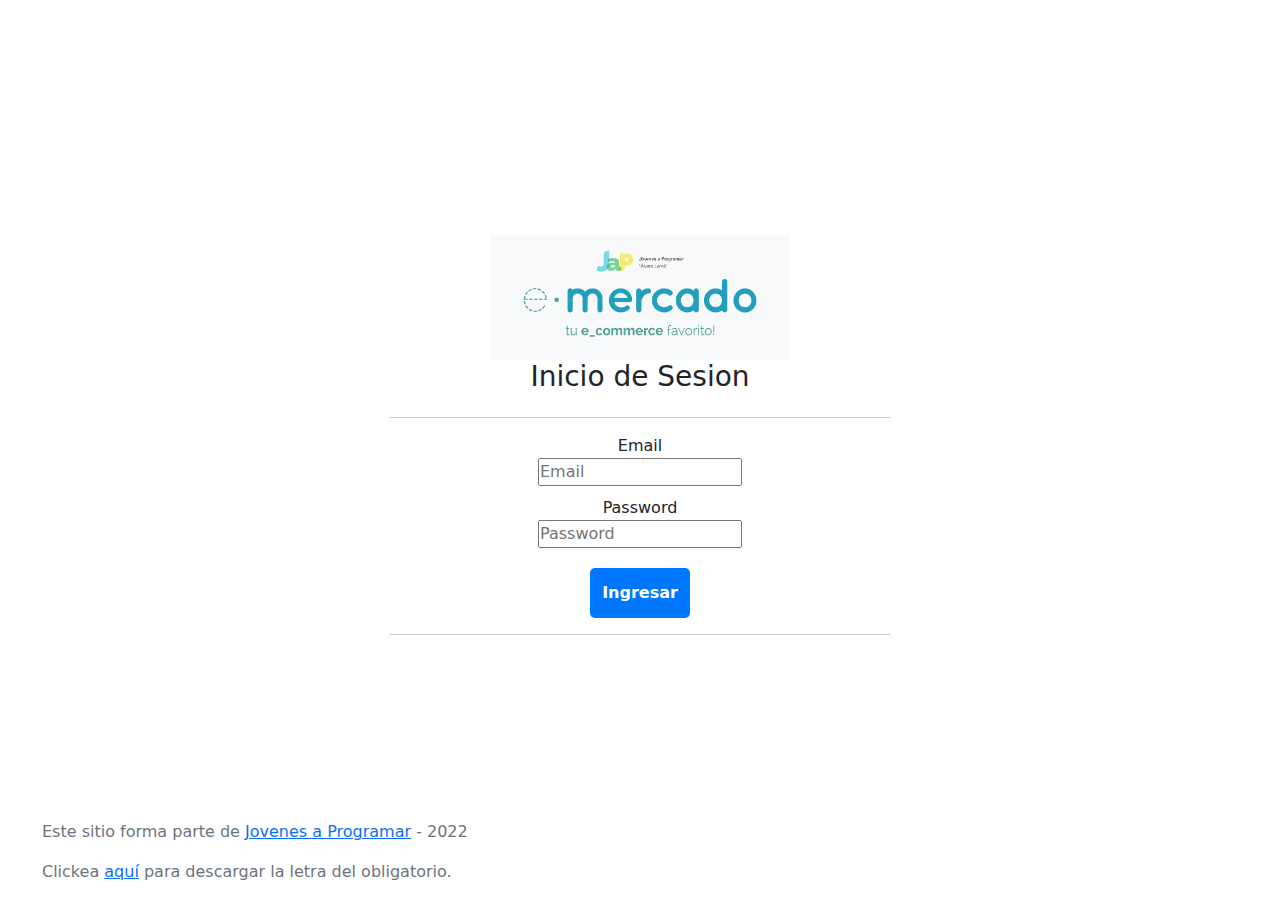
<file: sell.html>
<!DOCTYPE html>
<html lang="es">
  <head>
    <meta http-equiv="Content-Type" content="text/html; charset=UTF-8" />
    <meta
      name="viewport"
      content="width=device-width, initial-scale=1, shrink-to-fit=no"
    />
    <title>eMercado - Todo lo que busques está aquí</title>
    <link
      href="https://fonts.googleapis.com/css?family=Raleway:300,300i,400,400i,700,700i,900,900i"
      rel="stylesheet"
    />
    <link href="css/bootstrap.min.css" rel="stylesheet" />
    <link href="css/dropzone.css" rel="stylesheet" />
    <link href="css/styles.css" rel="stylesheet" />
  </head>

  <body>
    <nav class="navbar navbar-expand-lg navbar-dark bg-dark p-1">
      <div class="container">
        <button
          class="navbar-toggler"
          type="button"
          data-bs-toggle="collapse"
          data-bs-target="#navbarNav"
          aria-controls="navbarNav"
          aria-expanded="false"
          aria-label="Toggle navigation"
        >
          <span class="navbar-toggler-icon"></span>
        </button>
        <div class="collapse navbar-collapse" id="navbarNav">
          <ul class="navbar-nav w-100 justify-content-between">
            <li class="nav-item">
              <a class="nav-link" href="home.html">Inicio</a>
            </li>
            <li class="nav-item">
              <a class="nav-link" href="categories.html">Categorías</a>
            </li>
            <li class="nav-item">
              <a class="nav-link active" href="sell.html">Vender</a>
            </li>
            <div class="dropdown">
              <button
                class="btn btn-secondary dropdown-toggle"
                type="button"
                id="dropdownMenuButton1"
                data-bs-toggle="dropdown"
                aria-expanded="false"
              >
                Dropdown button
              </button>
              <ul class="dropdown-menu" aria-labelledby="dropdownMenuButton1">
                <li>
                  <a class="dropdown-item" href="cart.html">Mi carrito</a>
                </li>
                <li>
                  <a class="dropdown-item" href="my-profile.html">Mi perfil</a>
                </li>
                <li>
                  <a id="logOut" class="dropdown-item" href="#"
                    >Cerrar sesión</a
                  >
                </li>
              </ul>
            </div>
          </ul>
        </div>
      </div>
    </nav>
    <div class="container">
      <div class="text-center p-4">
        <h2>Vender</h2>
        <p class="lead">Ingresa los datos del artículo a vender.</p>
      </div>
      <div class="row justify-content-md-center">
        <div class="col-md-8 order-md-1">
          <h4 class="mb-3">Información del producto</h4>
          <form class="needs-validation" id="sell-info">
            <div class="row">
              <div class="col-md-6 mb-3">
                <label for="productName">Nombre</label>
                <input
                  type="text"
                  class="form-control"
                  id="productName"
                  value=""
                  name="productName"
                />
                <div class="invalid-feedback">Ingresa un nombre</div>
              </div>
            </div>
            <div class="row">
              <div class="col-md-8 order-md-1">
                <label>Imágenes</label>
                <div class="needsclick dz-clickable" id="file-upload">
                  <div class="dz-message needsclick">
                    Arrastra tus fotos aquí<br />
                  </div>
                </div>
              </div>
            </div>
            <div class="row">
              <div class="col-md-12 mb-3">
                <label for="productDescription">Descripción</label>
                <textarea
                  name="productDescription"
                  class="form-control"
                  id="productDescription"
                ></textarea>
              </div>
            </div>
            <div class="row">
              <div class="col-md-3 mb-3">
                <label for="productCostInput">Costo</label>
                <input
                  type="number"
                  name="productCostInput"
                  class="form-control"
                  id="productCostInput"
                  placeholder=""
                  required=""
                  value="0"
                  min="0"
                />
                <div class="invalid-feedback">
                  El costo debe ser mayor que 0.
                </div>
              </div>
              <div class="col-md-4 mb-3">
                <label for="productCurrency">Moneda</label>
                <select
                  name="productCurrency"
                  class="form-select custom-select d-block w-100"
                  id="productCurrency"
                  required
                >
                  <option value="" hidden selected>Seleccionar moneda</option>
                  <option>Pesos Uruguayos (UYU)</option>
                  <option>Dólares (USD)</option>
                </select>
                <div class="invalid-feedback">
                  Ingresa una categoría válida.
                </div>
              </div>
            </div>
            <div class="row">
              <div class="col-md-7 mb-3">
                <label for="productCategory">Categoría</label>
                <select
                  name="productCategory"
                  class="custom-select form-select d-block w-100"
                  id="productCategory"
                >
                  <option value="">Elija la categoría...</option>
                  <option>Autos</option>
                  <option>Juguetes</option>
                  <option>Muebles</option>
                  <option>Herramientas</option>
                  <option>Computadoras</option>
                  <option>Vestimenta</option>
                </select>
                <div class="invalid-feedback">
                  Por favor ingresa una categoría válida.
                </div>
              </div>
            </div>
            <div class="row">
              <div class="col-md-3 mb-3">
                <label for="productCountInput">Cantidad en stock</label>
                <input
                  type="number"
                  name="productCountInput"
                  class="form-control"
                  id="productCountInput"
                  required
                  value="1"
                  min="0"
                />
                <div class="invalid-feedback">La cantidad es requerida.</div>
              </div>
            </div>
            <hr class="mb-4" />
            <h5 class="mb-3">Tipo de publicación</h5>
            <div class="d-block my-3">
              <div class="custom-control custom-radio">
                <input
                  id="goldradio"
                  name="publicationType"
                  type="radio"
                  class="custom-control-input"
                  checked=""
                  required=""
                />
                <label class="custom-control-label" for="goldradio"
                  >Gold (13%)</label
                >
              </div>
              <div class="custom-control custom-radio">
                <input
                  id="premiumradio"
                  name="publicationType"
                  type="radio"
                  class="custom-control-input"
                  required=""
                />
                <label class="custom-control-label" for="premiumradio"
                  >Premium (7%)</label
                >
              </div>
              <div class="custom-control custom-radio">
                <input
                  id="standardradio"
                  name="publicationType"
                  type="radio"
                  class="custom-control-input"
                  required=""
                />
                <label class="custom-control-label" for="standardradio"
                  >Estándar (3%)</label
                >
              </div>
              <div class="row">
                <button
                  type="button"
                  class="m-1 btn btn-link"
                  data-bs-toggle="modal"
                  data-bs-target="#contidionsModal"
                >
                  Ver condiciones
                </button>
              </div>
            </div>
            <hr class="mb-4" />
            <h4 class="mb-3">Costos</h4>
            <ul class="list-group mb-3">
              <li
                class="list-group-item d-flex justify-content-between lh-condensed"
              >
                <div>
                  <h6 class="my-0">Precio</h6>
                  <small class="text-muted">Unitario del producto</small>
                </div>
                <span class="text-muted" id="productCostText">-</span>
              </li>
              <li
                class="list-group-item d-flex justify-content-between lh-condensed"
              >
                <div>
                  <h6 class="my-0">Porcentaje</h6>
                  <small class="text-muted">Según el tipo de publicación</small>
                </div>
                <span class="text-muted" id="comissionText">-</span>
              </li>
              <li class="list-group-item d-flex justify-content-between">
                <span>Total ($)</span>
                <strong id="totalCostText">-</strong>
              </li>
            </ul>
            <hr class="mb-4" />
            <button class="btn btn-primary btn-lg" type="submit">Vender</button>
          </form>
        </div>
      </div>
    </div>
    <footer class="text-muted">
      <div class="container">
        <p class="float-end">
          <a href="#">Volver arriba</a>
        </p>
        <p>
          Este sitio forma parte de
          <a href="https://jovenesaprogramar.edu.uy/" target="_blank"
            >Jovenes a Programar</a
          >
          - 2022
        </p>
        <p>
          Clickea <a target="_blank" href="Letra.pdf">aquí</a> para descargar la
          letra del obligatorio.
        </p>
      </div>
    </footer>

    <div
      class="alert alert-primary-dismissible fade"
      id="alertResult"
      role="alert"
    >
      <span id="resultSpan"></span>
    </div>

    <div class="modal fade" tabindex="-1" role="dialog" id="contidionsModal">
      <div class="modal-dialog" role="document">
        <div class="modal-content">
          <div class="modal-header">
            <h5 class="modal-title">Condiciones de publicación</h5>
          </div>
          <div class="modal-body">
            <div class="container">
              <div class="row">
                <h5 class="text-warning">Gold (13%)</h5>
                <p class="muted text-justify">
                  Tu producto se verá de forma promocionada en portada, además
                  de las condiciones de Premium y Estándar.
                </p>
              </div>
              <hr />
              <div class="row">
                <h5 class="text-primary">Premium (7%)</h5>
                <p class="muted text-justify">
                  Se mostrará el producto en los primeros lugares de resultados
                  de búsqueda, así cómo cuando se ingrese a la categoría que
                  pertenezca.
                </p>
              </div>
              <hr />
              <div class="row">
                <h5 class="text-secondary">Estándar (3%)</h5>
                <p class="muted text-justify">
                  El producto se listará en la categoría correspondiente, así
                  como en los resultados de búsquedas que coincidan con las
                  palabras claves en el nombre.
                </p>
              </div>
            </div>
          </div>
          <div class="modal-footer">
            <button
              type="button"
              class="btn btn-primary"
              data-bs-dismiss="modal"
            >
              Cerrar
            </button>
          </div>
        </div>
      </div>
    </div>
    <div id="spinner-wrapper">
      <div class="lds-ring">
        <div></div>
        <div></div>
        <div></div>
        <div></div>
      </div>
    </div>
    <script src="js/bootstrap.bundle.min.js"></script>
    <script src="js/dropzone.js"></script>
    <script src="js/init.js"></script>
    <script src="js/sell.js"></script>
  </body>
</html>
</file>
<file: css/index.css>
* {
  margin: 0;
  padding: 0;
  box-sizing: border-box;
}

body {
  display: flex;
  flex-direction: column;
  justify-content: center;
  align-items: center;
  height: 100vh;
}

img {
  width: 300px;
}

button {
  border: none;
  background-color: transparent;
}

.google-log {
  border: 3px solid rgb(255, 64, 0);
  border-radius: 8px;
  color: rgb(255, 64, 0);
  width: 200px;
  display: flex;
  justify-content: space-evenly;
  align-items: center;
  gap: 10px;
}

.google-log:hover {
  color: white;
  background-color: rgb(255, 30, 0);
}

.bad-input {
  outline-style: solid;
  outline-color: red;
}

.input-style-none {
  border-radius: 5px;
  border: none;
}

.log-container {
  width: 500px;
  margin-bottom: 30px;
}

.log-header {
  display: flex;
  flex-direction: column;
  align-items: center;
}

.flex-link {
  display: flex;
  flex-direction: column;
  justify-content: space-between;
  align-items: center;
  margin-top: 10px;
  gap: 10px;
}

.flex-column {
  display: flex;
  flex-direction: column;
  text-align: center;
}

.card-body {
  width: 600px;
}

.normal-log {
  font-weight: bold;
  background-color: rgb(0, 119, 255);
  color: white;
  width: 100px;
  height: 50px;
  border-radius: 5px;
}

.normal-log:hover {
  background-color: blue;
}

footer {
  position: absolute;
  bottom: 0;
  left: 0;
  margin-left: 30px;
}

.error {
  display: none;
}

#error {
  color: red;
  font-weight: bold;
}
</file>
<file: css/styles.css>
.jumbotron,
.card-body,
.container,
.site-header {
  font-family: 'Raleway', serif !important;
}

.jumbotron .display-4 {
  font-weight: bold;
}

nav a {
  text-decoration: none;
}

.bd-placeholder-img {
  font-size: 1.125rem;
  text-anchor: middle;
  -webkit-user-select: none;
  -moz-user-select: none;
  -ms-user-select: none;
  user-select: none;
}

@media (min-width: 768px) {
  .bd-placeholder-img-lg {
    font-size: 3.5rem;
  }
}

.jumbotron {
  height: 50vh;
  padding: 5em inherit;
  margin-bottom: 0;
  background-color: #53c0fb;
  background: url('../img/cover_back.png');
  background-size: cover;
  background-position: center;
  background-repeat: no-repeat;
  color: black;
  font-weight: bold;
}

@media (min-width: 768px) {
  .jumbotron {
    padding-top: 6rem;
    padding-bottom: 6rem;
  }
}

.jumbotron p:last-child {
  margin-bottom: 0;
}

.jumbotron-heading {
  font-weight: 300;
}

.jumbotron .container {
  max-width: 40rem;
  background-color: rgba(255, 255, 255, 0.5);
  border-radius: 10px;
  text-shadow: 1px 1px 2px grey;
}

.jumbotron .lead {
  font-size: 38px;
}

footer {
  padding-top: 3rem;
  padding-bottom: 3rem;
}

footer p {
  margin-bottom: 0.25rem;
}

.site-header a {
  color: white;
  transition: ease-in-out color 0.15s;
}

.site-header .dropdown-menu a {
  color: black;
}

.dropzone {
  border: 2px dashed #0087f7;
  border-radius: 5px;
  background: white;
}

.img-fit {
  max-height: 100%;
}

.alert {
  position: fixed;
  top: 80px;
  width: 50%;
  left: 50%;
  transform: translate(-50%, 0);
}

.lds-ring {
  display: inline-block;
  position: relative;
  width: 64px;
  height: 64px;
  top: 50%;
  left: 50%;
}

.cursor-active {
  cursor: pointer;
}

.left {
  float: left;
  padding: 4px;
  background-color: rgba(255, 255, 255, 0.5);
}

.lds-ring div {
  box-sizing: border-box;
  display: block;
  position: absolute;
  width: 51px;
  height: 51px;
  margin: 6px;
  border: 6px solid #fff;
  border-radius: 50%;
  animation: lds-ring 1.2s cubic-bezier(0.5, 0, 0.5, 1) infinite;
  border-color: #fff transparent transparent transparent;
}

.lds-ring div:nth-child(1) {
  animation-delay: -0.45s;
}

.lds-ring div:nth-child(2) {
  animation-delay: -0.3s;
}

.lds-ring div:nth-child(3) {
  animation-delay: -0.15s;
}

@keyframes lds-ring {
  0% {
    transform: rotate(0deg);
  }

  100% {
    transform: rotate(360deg);
  }
}

.signin {
  width: 100%;
  max-width: 330px;
  padding: 15px;
  margin: auto;
}

#spinner-wrapper {
  position: fixed;
  background-color: rgba(0, 0, 0, 0.5);
  width: 100%;
  height: 100%;
  top: 0;
  left: 0;
  z-index: 1021;
  display: none;
}

main {
  min-height: calc(100vh - 210px);
}

a.custom-card,
a.custom-card:hover {
  color: inherit;
  text-decoration: inherit;
}

.checked {
  color: orange;
}

footer {
  text-align: left;
}

.invalidInput {
  color: red;
  font-size: 0.8rem;
}

.escondido {
  display: none;
}

.inputInvalido {
  border: 2px solid red;
}
</file>
<file: css/product-info.css>
.productInfo {
  margin-top: 20px;
  margin-left: 100px;
  margin-right: 100px;
}

.imgContainer {
  margin-top: 10px;
  display: flex;
  flex-direction: row;
  gap: 3px;
  justify-content: space-around;
  flex-wrap: wrap;
}

.productImage {
  border: 1px solid black;
  width: 300px;
}

#comments {
  margin-top: 20px;
  display: flex;
  flex-direction: column;
  justify-content: center;
  align-items: center;
  gap: 10px;
}

.comment {
  width: 70%;
  border: 1px solid black;
  height: 80px;
  padding: 0 0 0 20px;
}

#commentsContainer h3 {
  text-align: center;
}

.commentInfo {
  display: flex;
  gap: 10px;
}

#newComment {
  margin-top: 20px;
  margin-left: 100px;
}

#newComment form {
  width: 50%;
  display: flex;
  flex-direction: column;
  gap: 20px;
}

#newComment form button {
  width: 100px;
}

#relatedContainer {
  margin-top: 50px;
}

#relatedProductsContainer {
  width: 100%;
  height: auto;
  display: flex;
  justify-content: center;
  text-align: center;
}

#carouselExampleControls {
  width: 300px;
}

.tituloRelated {
  margin-top: 50px;
  margin-left: 100px;
}

#carouselExampleControls button {
  margin-top: 10px;
}

.relatedName {
  background-color: rgba(1, 1, 1, 0.547);
}

.carousel-control-next-icon,
.carousel-control-prev-icon {
  background-color: black;
}

.agregaAlCarrito {
  background-color: green;
  color: white;
  font-weight: bold;
  border: none;
  border-radius: 15px;
}

.agregaAlCarrito:hover {
  background-color: greenyellow;
}

.agregadoAlCarrito {
  text-align: center;
  font-weight: bold;
  padding: 5px 0;
  border-radius: 5px;
  margin-top: 5px;
  background-color: green;
  color: white;
}

.existenteEnElCarrito {
  text-align: center;
  font-weight: bold;
  padding: 5px 0;
  border-radius: 5px;
  margin-top: 5px;
  background-color: red;
  color: white;
}

.sacarAgregadoAlCarrito {
  display: none;
}
</file>
<file: css/products.css>
* {
  margin: 0;
  padding: 0;
  box-sizing: border-box;
}

body {
  text-align: center;
}

.title {
  margin-top: 50px;
}

.items-container {
  display: flex;
  flex-direction: column;
  justify-content: center;
  align-items: center;
  gap: 30px;
  margin-top: 30px;
  margin-bottom: 30px;
}

.item:hover {
  cursor: pointer;
  background-color: gray;
}

.items-container p {
  margin-bottom: 30px;
}

img {
  width: 200px;
}

.item {
  display: flex;
  flex-direction: row;
  border: 2px solid rgba(128, 128, 128, 0.388);
  width: 75%;
  text-decoration: none;
  color: black;
}

.item-info {
  width: 100%;
}

.item-info p {
  text-align: left;
  margin-left: 20px;
  color: rgba(0, 0, 0, 0.416);
}

.item-info-primerRenglon {
  margin: 10px 10px 0 20px;
  display: flex;
  justify-content: space-between;
}

.item-info-primerRenglon p {
  color: rgba(0, 0, 0, 0.416);
}
</file>
<file: css/dropzone.css>
/*
 * The MIT License
 * Copyright (c) 2012 Matias Meno <m@tias.me>
 */
.dropzone, .dropzone * {
  box-sizing: border-box; }

.dropzone {
  position: relative; }
  .dropzone .dz-preview {
    position: relative;
    display: inline-block;
    width: 120px;
    margin: 0.5em; }
    .dropzone .dz-preview .dz-progress {
      display: block;
      height: 15px;
      border: 1px solid #aaa; }
      .dropzone .dz-preview .dz-progress .dz-upload {
        display: block;
        height: 100%;
        width: 0;
        background: green; }
    .dropzone .dz-preview .dz-error-message {
      color: red;
      display: none; }
    .dropzone .dz-preview.dz-error .dz-error-message, .dropzone .dz-preview.dz-error .dz-error-mark {
      display: block; }
    .dropzone .dz-preview.dz-success .dz-success-mark {
      display: block; }
    .dropzone .dz-preview .dz-error-mark, .dropzone .dz-preview .dz-success-mark {
      position: absolute;
      display: none;
      left: 30px;
      top: 30px;
      width: 54px;
      height: 58px;
      left: 50%;
      margin-left: -27px; }

@-webkit-keyframes passing-through {
  0% {
    opacity: 0;
    -webkit-transform: translateY(40px);
    -moz-transform: translateY(40px);
    -ms-transform: translateY(40px);
    -o-transform: translateY(40px);
    transform: translateY(40px); }
  30%, 70% {
    opacity: 1;
    -webkit-transform: translateY(0px);
    -moz-transform: translateY(0px);
    -ms-transform: translateY(0px);
    -o-transform: translateY(0px);
    transform: translateY(0px); }
  100% {
    opacity: 0;
    -webkit-transform: translateY(-40px);
    -moz-transform: translateY(-40px);
    -ms-transform: translateY(-40px);
    -o-transform: translateY(-40px);
    transform: translateY(-40px); } }
@-moz-keyframes passing-through {
  0% {
    opacity: 0;
    -webkit-transform: translateY(40px);
    -moz-transform: translateY(40px);
    -ms-transform: translateY(40px);
    -o-transform: translateY(40px);
    transform: translateY(40px); }
  30%, 70% {
    opacity: 1;
    -webkit-transform: translateY(0px);
    -moz-transform: translateY(0px);
    -ms-transform: translateY(0px);
    -o-transform: translateY(0px);
    transform: translateY(0px); }
  100% {
    opacity: 0;
    -webkit-transform: translateY(-40px);
    -moz-transform: translateY(-40px);
    -ms-transform: translateY(-40px);
    -o-transform: translateY(-40px);
    transform: translateY(-40px); } }
@keyframes passing-through {
  0% {
    opacity: 0;
    -webkit-transform: translateY(40px);
    -moz-transform: translateY(40px);
    -ms-transform: translateY(40px);
    -o-transform: translateY(40px);
    transform: translateY(40px); }
  30%, 70% {
    opacity: 1;
    -webkit-transform: translateY(0px);
    -moz-transform: translateY(0px);
    -ms-transform: translateY(0px);
    -o-transform: translateY(0px);
    transform: translateY(0px); }
  100% {
    opacity: 0;
    -webkit-transform: translateY(-40px);
    -moz-transform: translateY(-40px);
    -ms-transform: translateY(-40px);
    -o-transform: translateY(-40px);
    transform: translateY(-40px); } }
@-webkit-keyframes slide-in {
  0% {
    opacity: 0;
    -webkit-transform: translateY(40px);
    -moz-transform: translateY(40px);
    -ms-transform: translateY(40px);
    -o-transform: translateY(40px);
    transform: translateY(40px); }
  30% {
    opacity: 1;
    -webkit-transform: translateY(0px);
    -moz-transform: translateY(0px);
    -ms-transform: translateY(0px);
    -o-transform: translateY(0px);
    transform: translateY(0px); } }
@-moz-keyframes slide-in {
  0% {
    opacity: 0;
    -webkit-transform: translateY(40px);
    -moz-transform: translateY(40px);
    -ms-transform: translateY(40px);
    -o-transform: translateY(40px);
    transform: translateY(40px); }
  30% {
    opacity: 1;
    -webkit-transform: translateY(0px);
    -moz-transform: translateY(0px);
    -ms-transform: translateY(0px);
    -o-transform: translateY(0px);
    transform: translateY(0px); } }
@keyframes slide-in {
  0% {
    opacity: 0;
    -webkit-transform: translateY(40px);
    -moz-transform: translateY(40px);
    -ms-transform: translateY(40px);
    -o-transform: translateY(40px);
    transform: translateY(40px); }
  30% {
    opacity: 1;
    -webkit-transform: translateY(0px);
    -moz-transform: translateY(0px);
    -ms-transform: translateY(0px);
    -o-transform: translateY(0px);
    transform: translateY(0px); } }
@-webkit-keyframes pulse {
  0% {
    -webkit-transform: scale(1);
    -moz-transform: scale(1);
    -ms-transform: scale(1);
    -o-transform: scale(1);
    transform: scale(1); }
  10% {
    -webkit-transform: scale(1.1);
    -moz-transform: scale(1.1);
    -ms-transform: scale(1.1);
    -o-transform: scale(1.1);
    transform: scale(1.1); }
  20% {
    -webkit-transform: scale(1);
    -moz-transform: scale(1);
    -ms-transform: scale(1);
    -o-transform: scale(1);
    transform: scale(1); } }
@-moz-keyframes pulse {
  0% {
    -webkit-transform: scale(1);
    -moz-transform: scale(1);
    -ms-transform: scale(1);
    -o-transform: scale(1);
    transform: scale(1); }
  10% {
    -webkit-transform: scale(1.1);
    -moz-transform: scale(1.1);
    -ms-transform: scale(1.1);
    -o-transform: scale(1.1);
    transform: scale(1.1); }
  20% {
    -webkit-transform: scale(1);
    -moz-transform: scale(1);
    -ms-transform: scale(1);
    -o-transform: scale(1);
    transform: scale(1); } }
@keyframes pulse {
  0% {
    -webkit-transform: scale(1);
    -moz-transform: scale(1);
    -ms-transform: scale(1);
    -o-transform: scale(1);
    transform: scale(1); }
  10% {
    -webkit-transform: scale(1.1);
    -moz-transform: scale(1.1);
    -ms-transform: scale(1.1);
    -o-transform: scale(1.1);
    transform: scale(1.1); }
  20% {
    -webkit-transform: scale(1);
    -moz-transform: scale(1);
    -ms-transform: scale(1);
    -o-transform: scale(1);
    transform: scale(1); } }
#file-upload, #file-upload * {
  box-sizing: border-box; }

#file-upload {
  min-height: 150px;
  border: 2px dashed silver;
  border-radius: 5px;
  background: white;
margin-bottom: 10px;}
  #file-upload.dz-clickable {
    cursor: pointer; }
    #file-upload.dz-clickable * {
      cursor: default; }
    #file-upload.dz-clickable .dz-message, #file-upload.dz-clickable .dz-message * {
      cursor: pointer; }
  #file-upload.dz-started .dz-message {
    display: none; }
  #file-upload.dz-drag-hover {
    border-style: solid; }
    #file-upload.dz-drag-hover .dz-message {
      opacity: 0.5; }
  #file-upload .dz-message {
    text-align: center;
    margin: 4em 0; }
  #file-upload .dz-preview {
    position: relative;
    display: inline-block;
    vertical-align: top;
    margin: 16px;
    min-height: 100px; }
    #file-upload .dz-preview:hover {
      z-index: 1000; }
      #file-upload .dz-preview:hover .dz-details {
        opacity: 1; }
    #file-upload .dz-preview.dz-file-preview .dz-image {
      border-radius: 20px;
      background: #999;
      background: linear-gradient(to bottom, #eee, #ddd); }
    #file-upload .dz-preview.dz-file-preview .dz-details {
      opacity: 1; }
    #file-upload .dz-preview.dz-image-preview {
      background: white; }
      #file-upload .dz-preview.dz-image-preview .dz-details {
        -webkit-transition: opacity 0.2s linear;
        -moz-transition: opacity 0.2s linear;
        -ms-transition: opacity 0.2s linear;
        -o-transition: opacity 0.2s linear;
        transition: opacity 0.2s linear; }
    #file-upload .dz-preview .dz-remove {
      font-size: 14px;
      text-align: center;
      display: block;
      cursor: pointer;
      border: none; }
      #file-upload .dz-preview .dz-remove:hover {
        text-decoration: underline; }
    #file-upload .dz-preview:hover .dz-details {
      opacity: 1; }
    #file-upload .dz-preview .dz-details {
      z-index: 20;
      position: absolute;
      top: 0;
      left: 0;
      opacity: 0;
      font-size: 13px;
      min-width: 100%;
      max-width: 100%;
      padding: 2em 1em;
      text-align: center;
      color: rgba(0, 0, 0, 0.9);
      line-height: 150%; }
      #file-upload .dz-preview .dz-details .dz-size {
        margin-bottom: 1em;
        font-size: 16px; }
      #file-upload .dz-preview .dz-details .dz-filename {
        white-space: nowrap; }
        #file-upload .dz-preview .dz-details .dz-filename:hover span {
          border: 1px solid rgba(200, 200, 200, 0.8);
          background-color: rgba(255, 255, 255, 0.8); }
        #file-upload .dz-preview .dz-details .dz-filename:not(:hover) {
          overflow: hidden;
          text-overflow: ellipsis; }
          #file-upload .dz-preview .dz-details .dz-filename:not(:hover) span {
            border: 1px solid transparent; }
      #file-upload .dz-preview .dz-details .dz-filename span, #file-upload .dz-preview .dz-details .dz-size span {
        background-color: rgba(255, 255, 255, 0.4);
        padding: 0 0.4em;
        border-radius: 3px; }
    #file-upload .dz-preview:hover .dz-image img {
      -webkit-transform: scale(1.05, 1.05);
      -moz-transform: scale(1.05, 1.05);
      -ms-transform: scale(1.05, 1.05);
      -o-transform: scale(1.05, 1.05);
      transform: scale(1.05, 1.05);
      -webkit-filter: blur(8px);
      filter: blur(8px); }
    #file-upload .dz-preview .dz-image {
      border-radius: 20px;
      overflow: hidden;
      width: 120px;
      height: 120px;
      position: relative;
      display: block;
      z-index: 10; }
      #file-upload .dz-preview .dz-image img {
        display: block; }
    #file-upload .dz-preview.dz-success .dz-success-mark {
      -webkit-animation: passing-through 3s cubic-bezier(0.77, 0, 0.175, 1);
      -moz-animation: passing-through 3s cubic-bezier(0.77, 0, 0.175, 1);
      -ms-animation: passing-through 3s cubic-bezier(0.77, 0, 0.175, 1);
      -o-animation: passing-through 3s cubic-bezier(0.77, 0, 0.175, 1);
      animation: passing-through 3s cubic-bezier(0.77, 0, 0.175, 1); }
    #file-upload .dz-preview.dz-error .dz-error-mark {
      opacity: 1;
      -webkit-animation: slide-in 3s cubic-bezier(0.77, 0, 0.175, 1);
      -moz-animation: slide-in 3s cubic-bezier(0.77, 0, 0.175, 1);
      -ms-animation: slide-in 3s cubic-bezier(0.77, 0, 0.175, 1);
      -o-animation: slide-in 3s cubic-bezier(0.77, 0, 0.175, 1);
      animation: slide-in 3s cubic-bezier(0.77, 0, 0.175, 1); }
    #file-upload .dz-preview .dz-success-mark, #file-upload .dz-preview .dz-error-mark {
      pointer-events: none;
      opacity: 0;
      z-index: 500;
      position: absolute;
      display: block;
      top: 50%;
      left: 50%;
      margin-left: -27px;
      margin-top: -27px; }
      #file-upload .dz-preview .dz-success-mark svg, #file-upload .dz-preview .dz-error-mark svg {
        display: block;
        width: 54px;
        height: 54px; }
    #file-upload .dz-preview.dz-processing .dz-progress {
      opacity: 1;
      -webkit-transition: all 0.2s linear;
      -moz-transition: all 0.2s linear;
      -ms-transition: all 0.2s linear;
      -o-transition: all 0.2s linear;
      transition: all 0.2s linear; }
    #file-upload .dz-preview.dz-complete .dz-progress {
      opacity: 0;
      -webkit-transition: opacity 0.4s ease-in;
      -moz-transition: opacity 0.4s ease-in;
      -ms-transition: opacity 0.4s ease-in;
      -o-transition: opacity 0.4s ease-in;
      transition: opacity 0.4s ease-in; }
    #file-upload .dz-preview:not(.dz-processing) .dz-progress {
      -webkit-animation: pulse 6s ease infinite;
      -moz-animation: pulse 6s ease infinite;
      -ms-animation: pulse 6s ease infinite;
      -o-animation: pulse 6s ease infinite;
      animation: pulse 6s ease infinite; }
    #file-upload .dz-preview .dz-progress {
      opacity: 1;
      z-index: 1000;
      pointer-events: none;
      position: absolute;
      height: 16px;
      left: 50%;
      top: 50%;
      margin-top: -8px;
      width: 80px;
      margin-left: -40px;
      background: rgba(255, 255, 255, 0.9);
      -webkit-transform: scale(1);
      border-radius: 8px;
      overflow: hidden; }
      #file-upload .dz-preview .dz-progress .dz-upload {
        background: #333;
        background: linear-gradient(to bottom, #666, #444);
        position: absolute;
        top: 0;
        left: 0;
        bottom: 0;
        width: 0;
        -webkit-transition: width 300ms ease-in-out;
        -moz-transition: width 300ms ease-in-out;
        -ms-transition: width 300ms ease-in-out;
        -o-transition: width 300ms ease-in-out;
        transition: width 300ms ease-in-out; }
    #file-upload .dz-preview.dz-error .dz-error-message {
      display: block; }
    #file-upload .dz-preview.dz-error:hover .dz-error-message {
      opacity: 1;
      pointer-events: auto; }
    #file-upload .dz-preview .dz-error-message {
      pointer-events: none;
      z-index: 1000;
      position: absolute;
      display: block;
      display: none;
      opacity: 0;
      -webkit-transition: opacity 0.3s ease;
      -moz-transition: opacity 0.3s ease;
      -ms-transition: opacity 0.3s ease;
      -o-transition: opacity 0.3s ease;
      transition: opacity 0.3s ease;
      border-radius: 8px;
      font-size: 13px;
      top: 130px;
      left: -10px;
      width: 140px;
      background: #be2626;
      background: linear-gradient(to bottom, #be2626, #a92222);
      padding: 0.5em 1.2em;
      color: white; }
      #file-upload .dz-preview .dz-error-message:after {
        content: '';
        position: absolute;
        top: -6px;
        left: 64px;
        width: 0;
        height: 0;
        border-left: 6px solid transparent;
        border-right: 6px solid transparent;
        border-bottom: 6px solid #be2626; }

#file-upload .dz-preview.dz-error .dz-error-message, #file-upload .dz-preview.dz-error .dz-error-mark{
  display: none;
}
</file>
